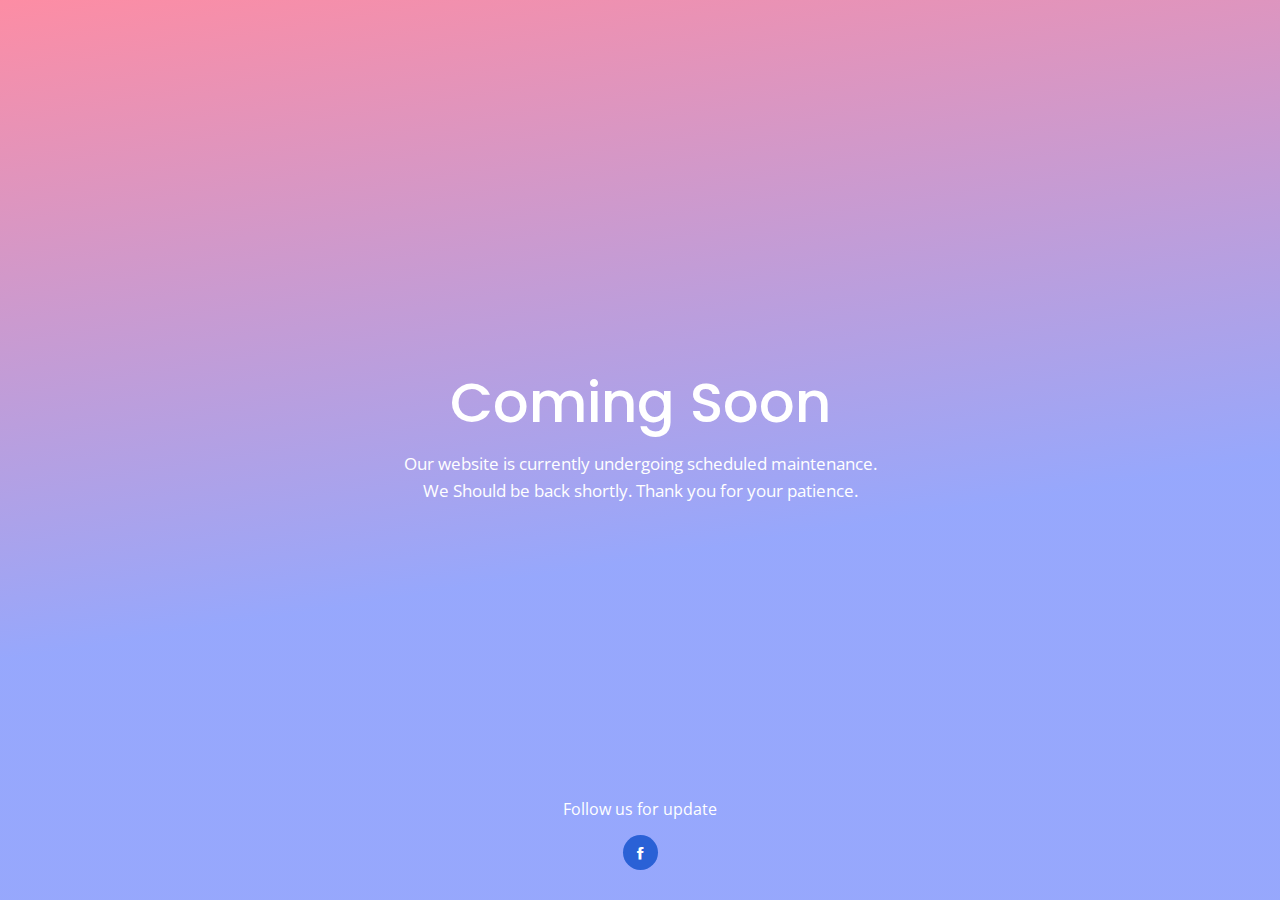
<file: index.html>
<!DOCTYPE HTML>
<html lang="en">
<head>
	<title>CodingLab</title>
	<meta http-equiv="X-UA-Compatible" content="IE=edge">
    <meta name="viewport" content="width=device-width, initial-scale=1">
	<meta charset="UTF-8">


	<!-- Font -->

	<link href="https://fonts.googleapis.com/css?family=Open+Sans:400,700%7CPoppins:400,500" rel="stylesheet">


	<link href="common-css/ionicons.css" rel="stylesheet">


	<link rel="stylesheet" href="common-css/jquery.classycountdown.css" />

	<link href="07-comming-soon/css/styles.css" rel="stylesheet">

	<link href="07-comming-soon/css/responsive.css" rel="stylesheet">

</head>
<body>

	<div class="main-area center-text" >

		<div class="display-table">
			<div class="display-table-cell">

				<h1 class="title"><b>Coming Soon</b></h1>
				<p class="desc font-white">Our website is currently undergoing scheduled maintenance.
					We Should be back shortly. Thank you for your patience.</p>
				<!--
				<div class="email-input-area">
					<form method="post">
						<input class="email-input" name="email" type="text" placeholder="Enter your email"/>
						<button class="submit-btn" name="submit" type="submit"><b>NOTIFY US</b></button>
					</form>
				</div>
			  -->
				<!-- email-input-area -->
				<!--
				<div id="normal-countdown" data-date="2018/01/01"></div>
			-->
				<ul class="social-btn">
					<li class="list-heading">Follow us for update</li>
					<li><a href="https://www.facebook.com/codinglabtw/"><i class="ion-social-facebook"></i></a></li>
					<!--
					<li><a href="#"><i class="ion-social-twitter"></i></a></li>
					<li><a href="#"><i class="ion-social-googleplus"></i></a></li>
					<li><a href="#"><i class="ion-social-instagram-outline"></i></a></li>
					<li><a href="#"><i class="ion-social-pinterest"></i></a></li>
				  -->
				</ul>

			</div><!-- display-table -->
		</div><!-- display-table-cell -->
	</div><!-- main-area -->


	<!-- SCIPTS -->

	<script src="common-js/jquery-3.1.1.min.js"></script>

	<script src="common-js/jquery.countdown.min.js"></script>

	<script src="common-js/scripts.js"></script>

</body>
</html>
</file>
<file: 07-comming-soon/css/styles.css>
/*
====================================================

* 	[Master Stylesheet]

	Theme Name :
	Version    :
	Author     :
	Author URI :

====================================================

	TOC

	1. PRIMARY STYLES
	2. COMMONS FOR PAGE DESIGN
		JQUERY LIGHT BOX
	3. MAIN SECTION
		TIME COUNTDOWN
		SOCIAL BTN

====================================================

/* ---------------------------------
1. PRIMARY STYLES
--------------------------------- */

html{ font-size: 100%; height: 100%; width: 100%; overflow-x: hidden; margin: 0px;  padding: 0px; touch-action: manipulation; }


body{ font-size: 16px; font-family: 'Open Sans', sans-serif; width: 100%; height: 100%; margin: 0; font-weight: 400;
	-webkit-font-smoothing: antialiased; -moz-osx-font-smoothing: grayscale; word-wrap: break-word; overflow-x: hidden;
	color: #333; }

h1, h2, h3, h4, h5, h6, p, a, ul, span, li, img, inpot, button{ margin: 0; padding: 0; }

h1,h2,h3,h4,h5,h6{ line-height: 1.5; font-weight: inherit; }

h1,h2,h3{ font-family: 'Poppins', sans-serif; }

p{ line-height: 1.6; font-size: 1.05em; font-weight: 400; color: #555; }

h1{ font-size: 3.5em; line-height: 1; }
h2{ font-size: 3em; line-height: 1.1; }
h3{ font-size: 2.5em; }
h4{ font-size: 1.5em; }
h5{ font-size: 1.2em; }
h6{ font-size: .9em; letter-spacing: 1px; }

a, button{ display: inline-block; text-decoration: none; color: inherit; transition: all .3s; line-height: 1; }

a:focus, a:active, a:hover,
button:focus, button:active, button:hover,
a b.light-color:hover{ text-decoration: none; color: #E45F74; }

b{ font-weight: 500; }

img{ width: 100%; }

li{ list-style: none; display: inline-block; }

span{ display: inline-block; }

button{ outline: 0; border: 0; background: none; cursor: pointer; }

b.light-color{ color: #444; }

.icon{ font-size: 1.1em; display: inline-block; line-height: inherit; }

[class^="icon-"]:before, [class*=" icon-"]:before{ line-height: inherit; }

html {
  -webkit-box-sizing: border-box;
          box-sizing: border-box;
}

*,
*::before,
*::after {
  -webkit-box-sizing: inherit;
          box-sizing: inherit;
}



/* ---------------------------------
2. COMMONS FOR PAGE DESIGN
--------------------------------- */

.center-text{ text-align: center; }

.display-table{ display: table; height: 100%; width: 100%; }

.display-table-cell{ display: table-cell; vertical-align: middle; }



::-webkit-input-placeholder { font-size: .9em; letter-spacing: 1px; }

::-moz-placeholder { font-size: .9em; letter-spacing: 1px; }

:-ms-input-placeholder { font-size: .9em; letter-spacing: 1px; }

:-moz-placeholder { font-size: .9em; letter-spacing: 1px; }


.full-height{ height: 100%; }

.position-static{ position: static; }

.font-white{ color: #fff; }


/* ---------------------------------
3. MAIN SECTION
--------------------------------- */

.main-area{ position: relative; z-index: 1; height: 100%; padding: 0 20px; background-size: cover;
	box-shadow: 2px 5px 30px rgba(0,0,0,.3); color: #fff; }

.main-area:after{ content:''; position: absolute; top: 0; bottom: 0;left: 0; right: 0; z-index: -1;
	opacity: .7; background: linear-gradient(-9deg, #6a82fb 0%, #6a82fb 40%, #fc5c7d 100%); }

.main-area .desc{ margin: 20px auto; max-width: 500px; }

.main-area .notify-btn{ margin: 20px 0; padding: 13px 35px; border-radius: 50px; border: 2px solid #F84982;
	color: #fff; background: #F84982; }

.main-area .notify-btn:hover{ background: none; }


/* EMAIL INPUT */

.main-area .email-input-area{ margin: 40px auto; position: relative; width: 450px; height: 53px; }

.main-area .email-input-area .email-input{ width: 100%; position: absolute; top: 0; bottom: 0; left: 0;
	border-radius: 40px; border: 0; outline: 0; padding: 0 140px 0 25px; transition: all .2s; background: #F1F2F3;
	box-shadow: inset 0 0 1px rgba(0,0,0,.1), 0px 0px 0px 5px rgba(255,255,255,.3); border: 1px solid transparent; }

.main-area .email-input-area .email-input:focus{ border-color: #f89fbc; }


.main-area .email-input-area .submit-btn{ width: 120px; text-align: center; position: absolute; top: 5px; bottom: 5px; right: 5px; font-size: .9em;
	border-radius: 40px; transition: all .3s; background: #F84982; color: #fff; }

.main-area .email-input-area .submit-btn:hover{ background: #e40b52; }



/* TIME COUNTDOWN */

#normal-countdown{ text-align: center; }

#normal-countdown .time-sec{ position: relative; display: inline-block; margin: 12px; height: 90px; width: 90px;
	border-radius: 100px; box-shadow: 0px 0px 0px 5px rgba(255,255,255,.5); background: #fff; color: #333; }

#normal-countdown .time-sec .main-time{ font-weight: 500; line-height: 70px; font-size: 2em; color: #F84982; }

#normal-countdown .time-sec span{ position: absolute; bottom: 20px; left: 50%; transform: translateX(-50%);
	font-size: .9em; font-weight: 600; }


/* SOCIAL BTN */

.main-area .social-btn{ position: absolute; bottom: 30px; width: 100%; left: 50%; transform: translateX(-50%); }


.main-area .social-btn .list-heading{ display: block; margin-bottom: 15px; }

.main-area .social-btn > li > a > i{ display: inline-block; height: 35px; width: 35px; line-height: 35px; border-radius: 40px;
	font-size: 1.04em; margin: 0 5px; }

.main-area .social-btn > li > a > i:hover{ background: #fff!important; }

.main-area .social-btn > li > a > i[class*="facebook"]{ background: #2A61D6; }
.main-area .social-btn > li > a > i[class*="twitter"]{ background: #3AA4F8; }
.main-area .social-btn > li > a > i[class*="google"]{ background: #F43846; }
.main-area .social-btn > li > a > i[class*="instagram"]{ background: #8F614A; }
.main-area .social-btn > li > a > i[class*="pinterest"]{ background: #E1C013; }
</file>
<file: 07-comming-soon/css/responsive.css>
/* Screens Resolution : 992px
-------------------------------------------------------------------------- */
@media only screen and (max-width: 1200px) {

}

/* Screens Resolution : 992px
-------------------------------------------------------------------------- */
@media only screen and (max-width: 992px) {
	
	

}


/* Screens Resolution : 767px
-------------------------------------------------------------------------- */
@media only screen and (max-width: 767px) {
	
	/* ---------------------------------
	1. PRIMARY STYLES
	--------------------------------- */

	p{ line-height: 1.4; }

	h1{ font-size: 2.8em; line-height: 1; }
	h2{ font-size: 2.2em; line-height: 1.1; }
	h3{ font-size: 1.8em; }
	
	
	/* ---------------------------------
	3. MAIN SECTION
	--------------------------------- */
	
	.main-area{ padding-bottom: 80px; }
	
	.main-area .email-input-area{ margin: 5% auto; width: 90%; height: 47px; }
	
	.main-area .email-input-area .email-input{ width: 100%; position: absolute; top: 0; bottom: 0; left: 0; 
	border-radius: 40px; border: 0; outline: 0; padding: 0 95px 0 15px; }

	.main-area .email-input-area .submit-btn{ width: 80px; text-align: center; position: absolute; top: 5px; bottom: 5px; right: 5px;  }
	
	
	/* TIME COUNTDOWN */

	#normal-countdown .time-sec{ height: 70px; width: 70px; margin: 7px; }

	#normal-countdown .time-sec .main-time{ line-height: 55px; font-size: 1.8em; }
	
	#normal-countdown .time-sec span{ bottom: 12px; }
	
}

/* Screens Resolution : 479px
-------------------------------------------------------------------------- */
@media only screen and (max-width: 479px) {

	/* ---------------------------------
	1. PRIMARY STYLES
	--------------------------------- */

	body{ font-size: 12px; }
	
	/* ---------------------------------
	3. MAIN SECTION
	--------------------------------- */
	
	/* TIME COUNTDOWN */

	#normal-countdown .time-sec{ height: 60px; width: 60px; }

	#normal-countdown .time-sec .main-time{ line-height: 45px; font-size: 1.5em;}
	
}

/* Screens Resolution : 359px
-------------------------------------------------------------------------- */
@media only screen and (max-width: 359px) {
	
	
}

/* Screens Resolution : 290px
-------------------------------------------------------------------------- */
@media only screen and (max-width: 290px) {
	
	
}
</file>
